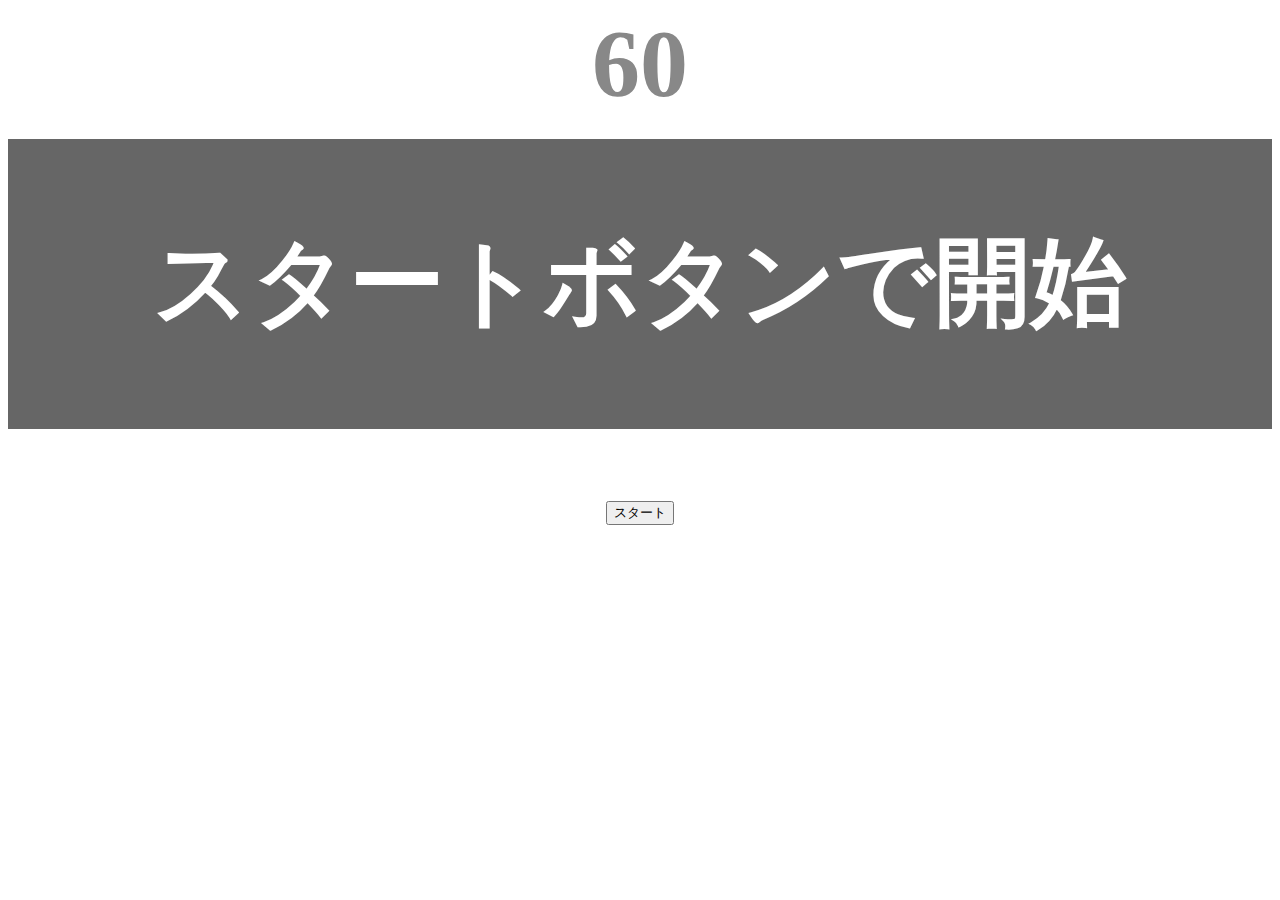
<file: kadai_001/index.html>
<!DOCTYPE html>
<html lang="ja">
<head>
  <title>タイピングゲーム</title>
  <meta charset="UTF-8">
  <meta name="description" content="【JavaScript応用編】簡易的なタイピングゲームです。">
  <meta name="viewport" content="width=device-width, initial-scale=1.0">
  <link rel="stylesheet" href="style.css">
</head>
<body>
  <p id="count" class="count">60</p>
  <div id="wrap" class="wrap">
    <span id="typed" class="typed"></span><span id="untyped"></span>
  </div>
  <button id="start">スタート</button>
  <p id="typedCount"></p>
  <script type="text/javascript" src="main.js"></script>
</body>
</html>
</file>
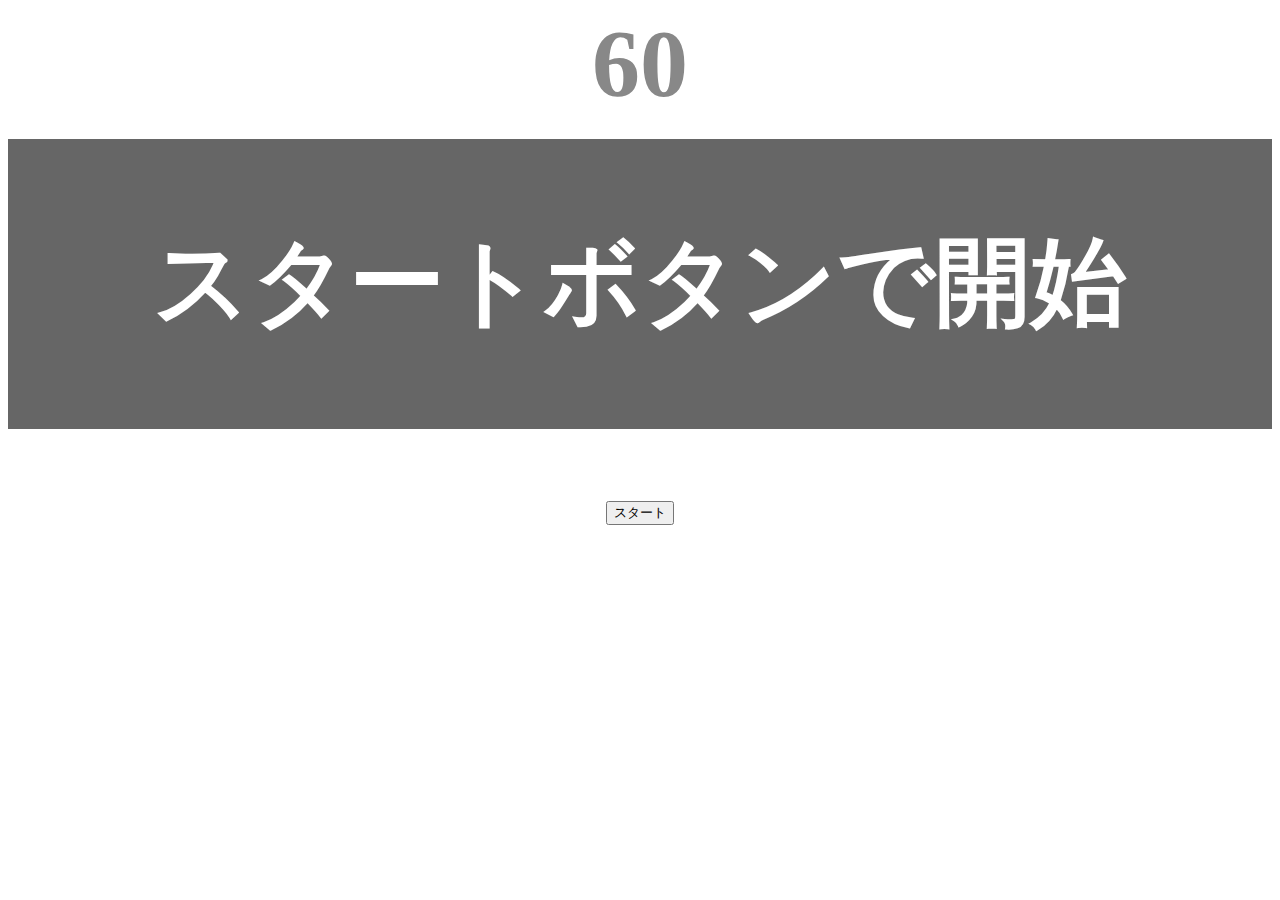
<file: kadai_002/index.html>
<!DOCTYPE html>
<html lang="ja">
<head>
  <title>タイピングゲーム</title>
  <meta charset="UTF-8">
  <meta name="description" content="【JavaScript応用編】簡易的なタイピングゲームです。">
  <meta name="viewport" content="width=device-width, initial-scale=1.0">
  <link rel="stylesheet" href="style.css">
</head>
<body>
  <p id="count" class="count">60</p>
  <div id="wrap" class="wrap">
    <span id="typed" class="typed"></span><span id="untyped"></span>
  </div>
  <button id="start">スタート</button>
  <script type="text/javascript" src="main.js"></script>
</body>
</html>
</file>
<file: kadai_001/style.css>
/* タイピングゲーム全体 */
body {
  font-size: 6em;
  text-align: center;
}

/* ゲームの残り秒数が表示されるタイマーの領域 */
.count {
  margin: 0;
  font-weight: bold;
  color: #888;
}

/* テキストが表示される領域 */
.wrap {
  margin-top: 20px;
  padding: 80px 40px;
  background-color: #666;
  font-weight: bold;
  color: #fff;
}

/* 正しくタイプされた場合のテキスト */
.typed {
  color: lightgreen;
}

/* ミスタイプの場合の背景 */
.mistyped {
  background-color: red;
}

/* タイピング数の表示 */
#typedCount {
  font-size: 4rem;
  margin: 0;
  font-weight: bold;
  color: rgb(40, 32, 180);
}
</file>
<file: kadai_002/style.css>
/* タイピングゲーム全体 */
body {
  font-size: 6em;
  text-align: center;
}

/* ゲームの残り秒数が表示されるタイマーの領域 */
.count {
  margin: 0;
  font-weight: bold;
  color: #888;
}

/* テキストが表示される領域 */
.wrap {
  margin-top: 20px;
  padding: 80px 40px;
  background-color: #666;
  font-weight: bold;
  color: #fff;
}

/* 正しくタイプされた場合のテキスト */
.typed {
  color: lightgreen;
}

/* ミスタイプの場合の背景 */
.mistyped {
  background-color: red;
}
</file>
